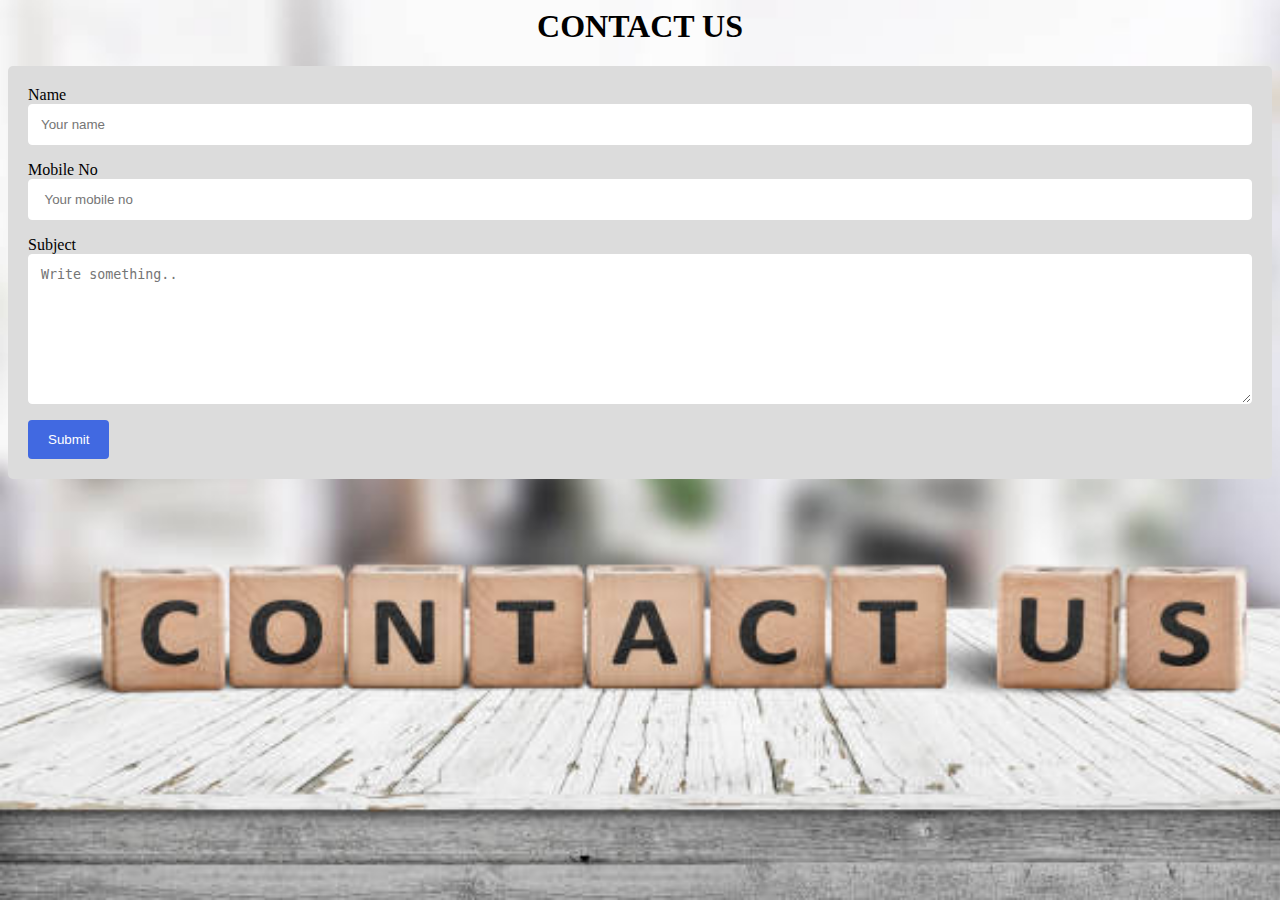
<file: contact.html>
<html>
<head>
    <link rel="stylesheet" href="style/contact.css">
    <title>CONTACT US</title>
</head>
<body>
    <script>
         function doGetOtp() {
            var otp = prompt("Enter OTP:"); 
            if (otp == "786")
                alert("WE WILL REACH YOU SOON");
            else
                alert("Invalid");

        }
    </script>
    <h1>
       <center>
        CONTACT US
       </center> 
    </h1>
    <div class="container">
        <label for="name"> Name</label>
        <input type="text" id="name"  placeholder="Your name">
      
        <label for="mob">Mobile No</label>
        <input type="text" id="mob"  placeholder=" Your mobile no">

        <label for="subject">Subject</label>
        <textarea id="text" name="subject" placeholder="Write something.." style="height:150px"></textarea>
        <input type="submit" value="Submit" onclick="doGetOtp(); ">
    </div> 
</body>
</html>
</file>
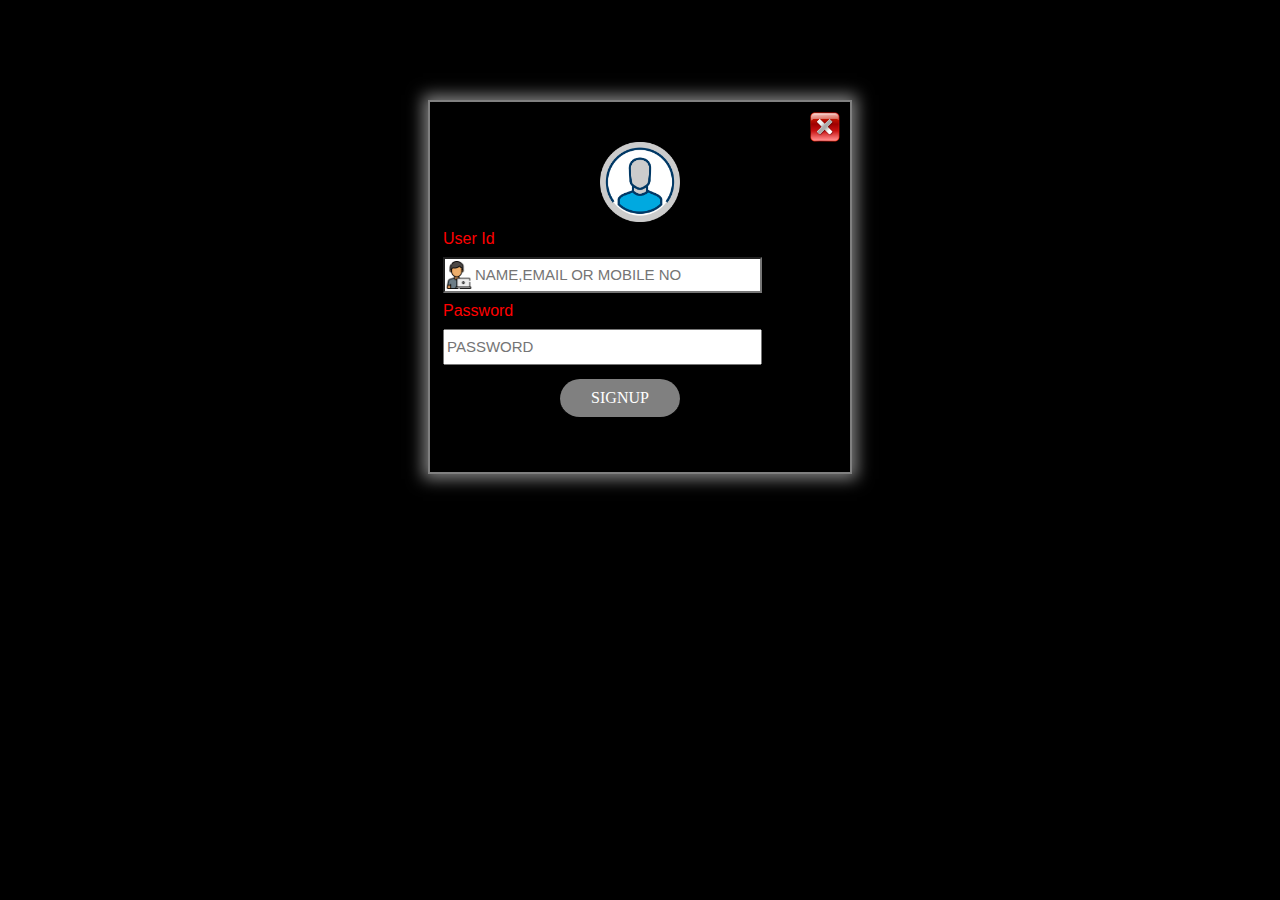
<file: LOGIN.HTML>
<html>
    <head>
      <title>LOGIN</title>
      <link rel="stylesheet" href="style/LOGIN.CSS">
    </head>
    <body>
        <div class="win">
            <div id="close"></div>
            <div id="picc"></div>
            <form >
            <table width="90%" >
                <tr height="30">
                    <td>
                        <label>User Id</label>
                    </td>
                </tr>
                <tr>
                    <td>
                        <input type="text" class="txt" placeholder="NAME,EMAIL OR MOBILE NO">
                    </td>
                </tr>
                <tr height="30">
                    <td>
                        <label>Password</label></td>
                </tr>
                <tr>
                    <td>
                        <input type="password" placeholder="PASSWORD">
                    </td>
                </tr>
                <tr>
                    <td align="center">
                       <div class="btn">SIGNUP</div>
                    </td>
                </tr>
                
            </table>
        </form>
        </div>
    </body>
</html>
</file>
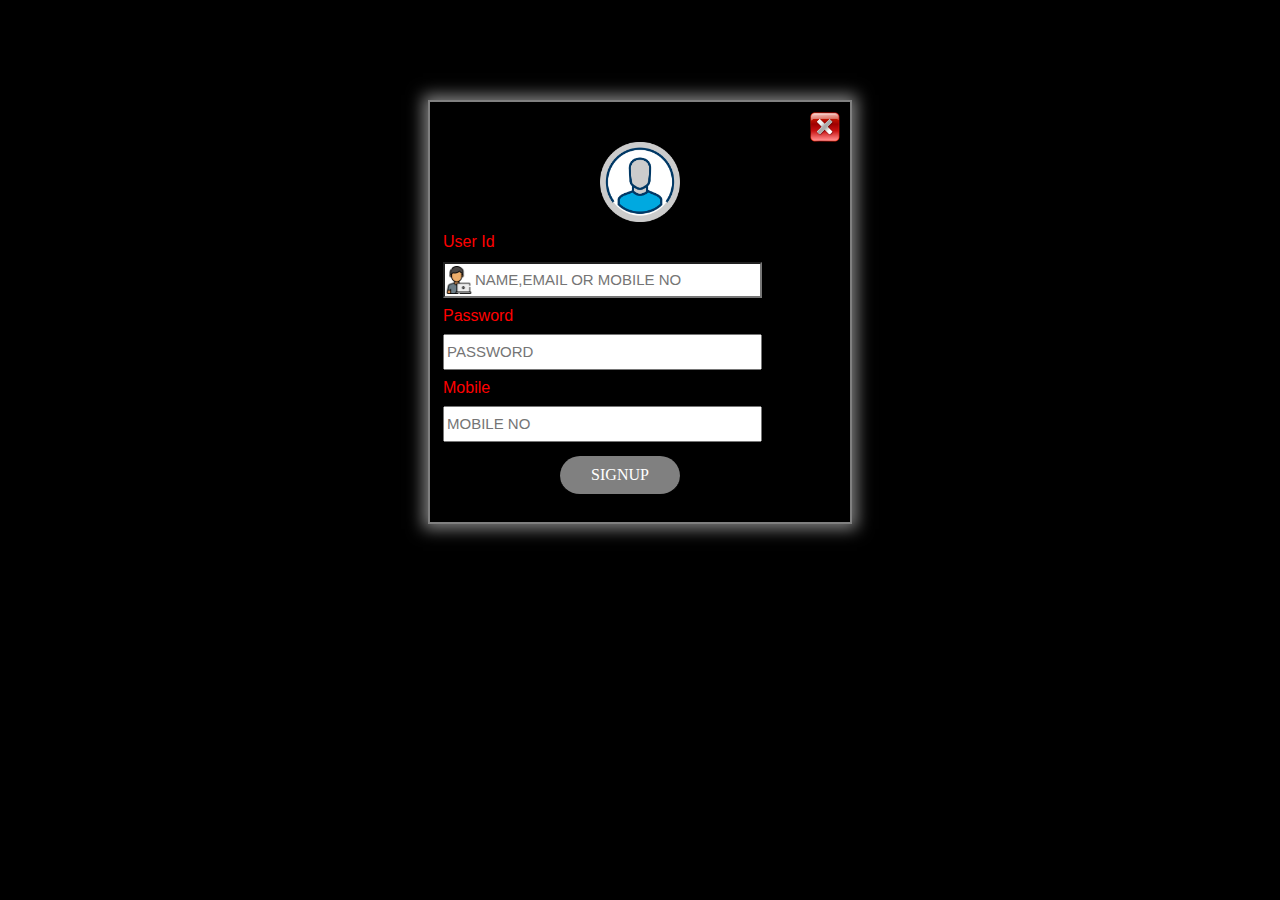
<file: SIGNUP.HTML>
<html>
    <head>
       <link rel="stylesheet" href="style/SIGNUP.CSS">
        <title>SIGNUP</title>
       
    </head>
    <script>
        function dosign()
           {
              alert("YOU ARE REGISTERED SUCCESFULLY")
           }
   
     </script>
    <body>
       
                <div class="win">
                    <div id="close"></div>
                    <div id="picc"></div>
                    <form>
                    <table width="90%" >
                        <tr height="35">
                            <td>
                                <label>User Id</label></td>
                        </tr>
                        <tr>
                            <td>
                                <input type="text" class="txt" placeholder="NAME,EMAIL OR MOBILE NO ">
                            </td>
                        </tr>
                        <tr height="30">
                            <td>
                                <label>Password</label></td>
                        </tr>
                        <tr>
                            <td>
                                <input type="password" placeholder="PASSWORD">
                            </td>
                        </tr>
                        <tr height="30">
                            <td>
                                <label>Mobile</label></td>
                        </tr>
                        <tr>
                            <td>
                                <input type="text" placeholder="MOBILE NO">
                            </td>
                        </tr>
                        <tr>
                            <td align="center">
                               <div class="btn" onclick="dosign();">SIGNUP</div>
                            </td>
                        </tr>
                        
                    </table>
                </form>
                </div>
        
    </body>
    </html>
</file>
<file: style/contact.css>
body{
    background-color: rgb(220,220, 220);
    background-image: url(../PICS/contact\ us.jpeg);
    background-size: cover;
}
input[type=text], select, textarea
 {
    width: 100%; 
    padding: 12px;
    border: 1px solid white; 
    border-radius: 4px; 
    box-sizing: border-box; 
    margin-bottom: 16px;
  }
  
 
input[type=submit] 
{
    background-color: royalblue;
    color: white;
    padding: 12px 20px;
    border: none;
    border-radius: 4px;
    cursor: pointer;
}
  
 
input[type=submit]:hover 
  {
    background-color:green;
  }
  
.container 
  {
    border-radius: 5px;
    background-color:rgb(220, 220, 220);
    padding: 20px;
  }
</file>
<file: style/LOGIN.CSS>
body{
    background-color:black;
}
.win{
    width: 400px;
    height: 350px;
    background-color:black;
    border: 2px gray solid;
    margin: auto;
    margin-top: 100px;;
    box-shadow: 0px 0px 15px 5px gray;
    padding: 10px;
}  
#close
{
    width: 30px;
    height: 30px;;
     float: right;
    background-image: url(../PICS/closeico.png);
    background-size: contain;
}
#picc{
    width: 80px; height: 80px;
    background-image: url(../PICS/loginIcon.png);
    background-size: contain;
    margin: auto;
    margin-top: 30px;;
}
.btn
{
    width: 100px;; padding: 10px; background-color:gray;;;; color: white;
    margin: 10px;
    text-align: center;
    cursor: pointer;
    border-radius: 20px 20px 20px 20px;
    border-bottom: 2px black solid;;
   
}    
.btn:hover{
    background: linear-gradient(red,black);
    cursor: pointer;
    box-shadow: 2px 2px 5px grey;
   
}
input[type="text"],input[type="password"]
{
    width:90%;
    line-height: 30px;;
    font-size: 15px;;
    color:white;
    outline: none;;
   
}
label
{
    font-family: Verdana, Geneva, Tahoma, sans-serif;
    color:red;
    margin-top: 5px;;
   
   
}
input[type="text"]:focus
{
    background-color: grey;
    border: 2px grey solid;;
    
}
input[type="password"]:focus
{
    background-color: grey;
    border: 2px grey solid;;
   
}
.txt
{
    background-image: url(../PICS/usersmall.png);
    background-size: 9%;
    background-position: left;
    background-repeat: no-repeat;
    padding-left: 30px;;
}
</file>
<file: style/SIGNUP.CSS>
body{
    background-color:black;
   
}
.win{
    width: 400px;
    height: 400px;
    background-color: black;
    border: 2px gray solid;
    margin: auto;
    margin-top: 100px;;
    box-shadow: 0px 0px 15px 5px gray;
    padding: 10px;
}
#close
{
    width: 30px;
    height: 30px;;
     float: right;
    background-image: url(../PICS/closeico.png);
    background-size: contain;
}
#picc{
    width: 80px; height: 80px;
    background-image: url(../PICS/loginIcon.png);
    background-size: contain;
    margin: auto;
    margin-top: 30px;;
}
.btn
{
    width: 100px;; padding: 10px; background-color:gray;;;; color: white;
    margin: 10px;
    text-align: center;
    cursor: pointer;
    border-radius: 20px 20px 20px 20px;
    border-bottom: 2px black solid;;
}
.btn:hover{
    background: linear-gradient(red,black);
    cursor: pointer;
    box-shadow: 2px 2px 5px grey;
}
input[type="text"],input[type="password"]
{
    width:90%;
    line-height: 30px;;
    font-size: 15px;;
    color:white;
    outline: none;;
   
}
label{
    font-family: Verdana, Geneva, Tahoma, sans-serif;
    color:red;
    margin-top: 5px;;
   
   
}
input[type="text"]:focus{
    background-color: gray;
    border: 2px gray solid;;
    
}
input[type="password"]:focus{
    background-color: gray;
    border: 2px gray solid;;
   
}
.txt
{
    background-image: url(../PICS/usersmall.png);
    background-size: 9%;
    background-position: left;
    background-repeat: no-repeat;
    padding-left: 30px;;
}
</file>
